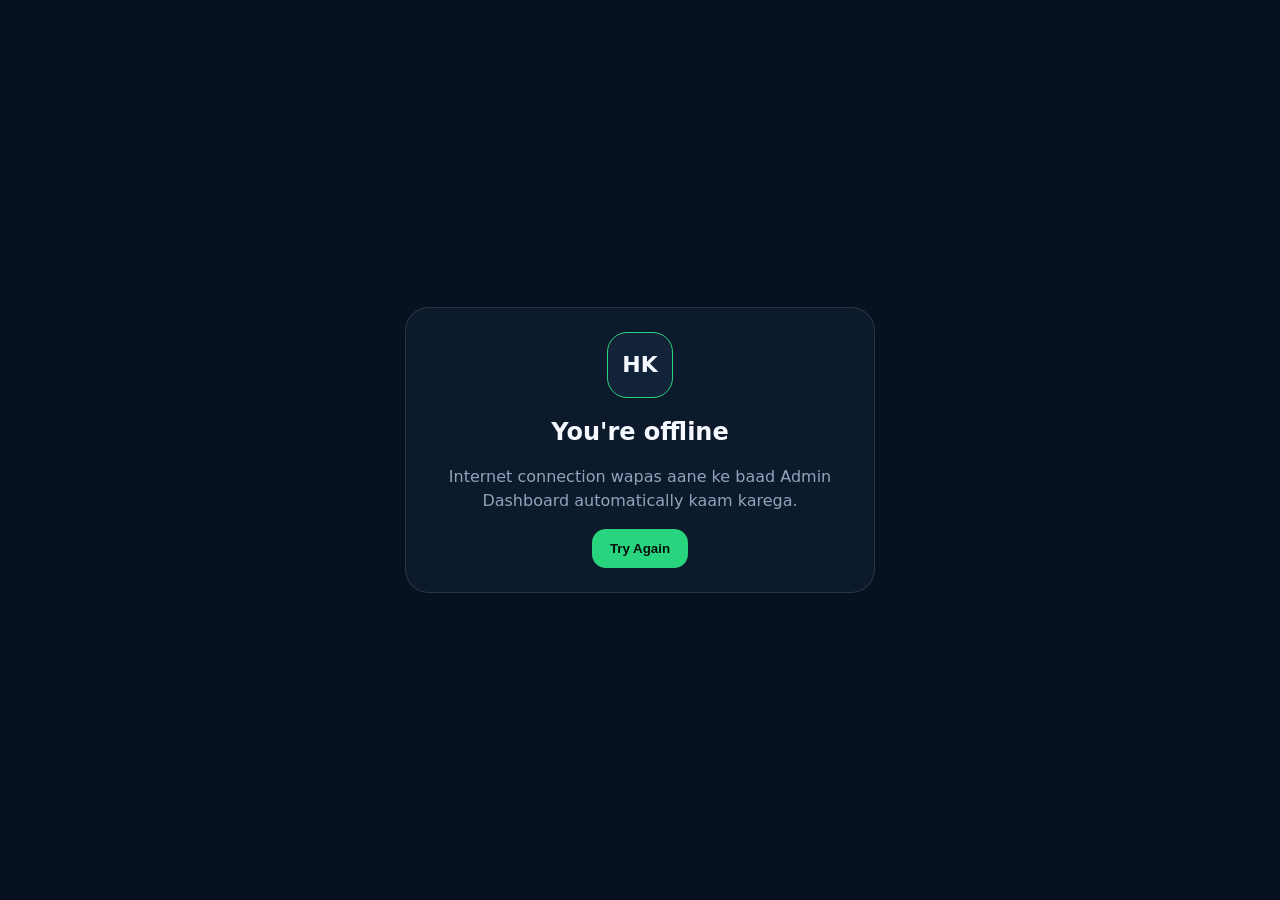
<file: offline.html>
<!doctype html>
<html lang="en">
<head>
<meta charset="utf-8"><meta name="viewport" content="width=device-width,initial-scale=1">
<meta name="theme-color" content="#07111f">
<title>Bio Admin Offline</title>
<style>
body{margin:0;min-height:100vh;display:grid;place-items:center;background:#07111f;color:#f5f9ff;font-family:system-ui,sans-serif}
.card{width:min(420px,calc(100% - 32px));border:1px solid rgba(255,255,255,.12);border-radius:24px;padding:24px;background:#0d1a2c;text-align:center}
.logo{width:64px;height:64px;margin:auto;border-radius:20px;display:grid;place-items:center;background:#13243a;border:1px solid #29d47e;font-weight:800;font-size:22px}
p{color:#8fa4bb;line-height:1.5}button{border:0;border-radius:14px;background:#29d47e;color:#04110b;padding:12px 18px;font-weight:800}
</style></head>
<body><div class="card"><div class="logo">HK</div><h2>You're offline</h2><p>Internet connection wapas aane ke baad Admin Dashboard automatically kaam karega.</p><button onclick="location.reload()">Try Again</button></div></body>
</html>
</file>
